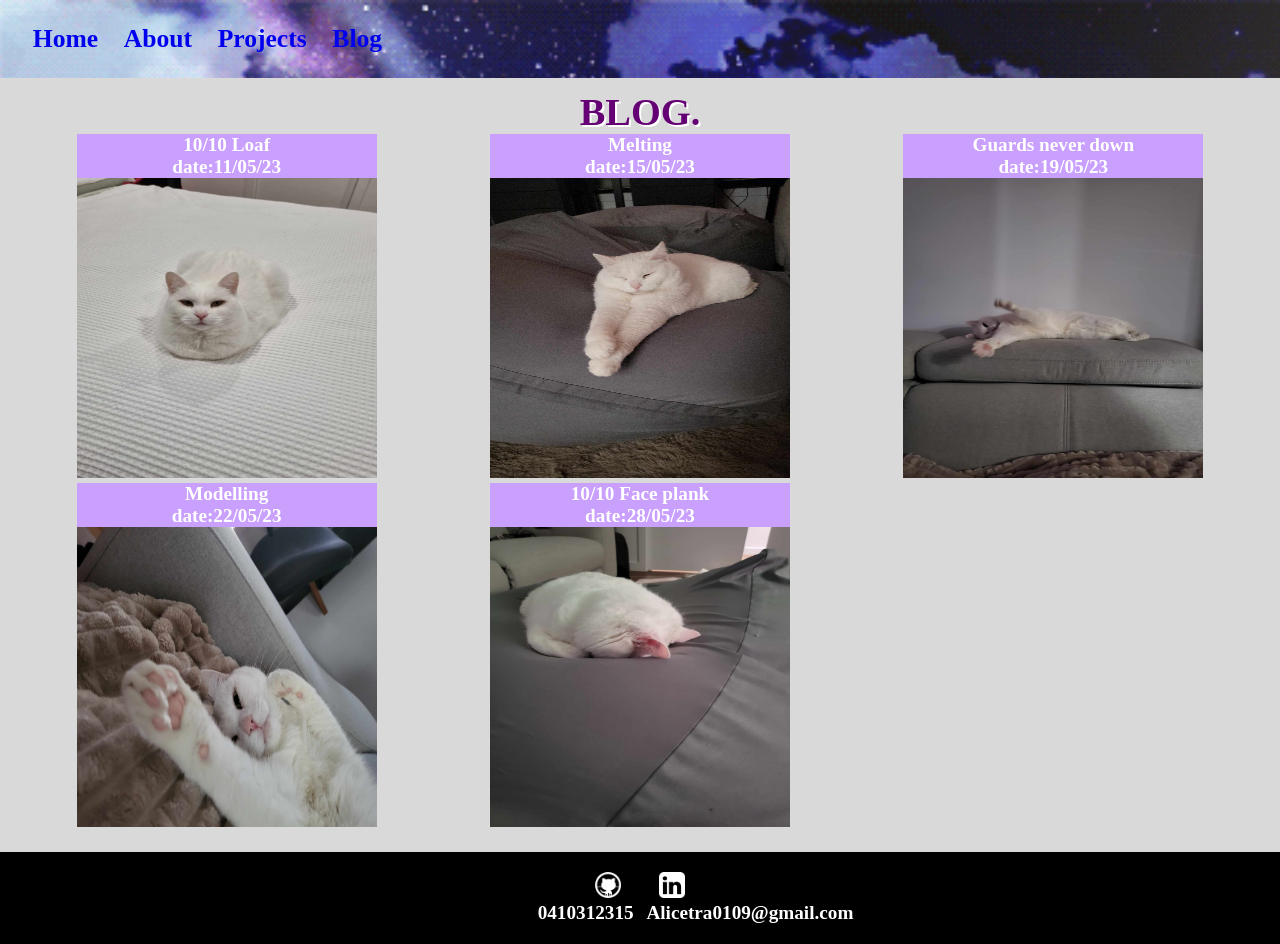
<file: blog.html>
<!DOCTYPE html>
<html lang="en">
<head>
    <meta charset="UTF-8">
    <meta name="viewport" content="width=device-width, initial-scale=1.0">
    <title>Document</title>
</head>
<body>
    <div class="wrapper">

      <nav class="nav">
        <input id="menu-toggle" type="checkbox" />
        <label class='menu-button-container' for="menu-toggle">
        <div class='menu-button'></div>
      </label>
        <ul class="menu">
          <li><a href="index.html">Home</a></li>
          <li><a href="about.html">About</a></li>
          <li><a href="projects.html">Projects</a></li>
          <li><a href="blog.html">Blog</a></li>
        </ul>
    </nav>
          <main class="mainpageblog">
            <div class="headingboxblog">
                    <h1 id="headingblog">BLOG.</h1>
                  </div>
                  <div class="contentboxblog">
                      <div class="blogbox1">
                      <div class="blogandheading">
                    <a href="link address">
                        <p>10/10 Loaf</p>
                        <p>date:11/05/23</p>
                        <img src="blog 2.jpg" alt="cat picture">
                      </a>
                    </div>
                      <div class="blogandheading">
                      <a href="link address">
                        <p>Modelling</p>
                        <p>date:22/05/23</p>
                        <img src="blog 3.jpg" alt="cat picture">
                      </a>
                    </div>
                  </div>
                    <div class="blogbox2">
                    <div class="blogandheading">
                      <a href="link address">
                        <p>Melting</p>
                        <p>date:15/05/23</p>
                        <img src="blog 1.jpg" alt="cat picture">
                      </a>
                    </div>
                      <div class="blogandheading">
                    <a href="link address">
                        <p>10/10 Face plank</p>
                        <p>date:28/05/23</p>
                        <img src="blog 5.jpg" alt="cat picture">
                      </a>
                    </div>
                  </div>

                    <div class="blogbox3">
                    <div class="blogandheading">
                      <a href="link address">
                        <p>Guards never down</p>
                        <p>date:19/05/23</p>
                        <img src="blog 4.jpg" alt="cat picture">
                      </a>
                    </div>
                  </div>
                    </div>
          </main>
          <footer class="footer">
            <div class="footersociallogo">
              <div id="footerlogo1">
              <a href="https://github.com/alicetra/">
                <img src="github-11-xxl.png" alt="github logo" class="githubfooter">
              </a>
            </div>
            <div id="footerlogo2">
              <a href="https://www.linkedin.com/in/alice-t-aa2990143/">
                <img src="linkedin-icon-18-256.png" alt="linkedin logo" class="linkedinfooter">
              </a>
            </div>
            </div>
            <div class="footerphoneandemailcontainer">
            <p id="p1footer">0410312315</p>
            <p id="p2footer">Alicetra0109@gmail.com</p>
          </div>
</body>
</html>
<link rel="stylesheet" href="styles.css">
</file>
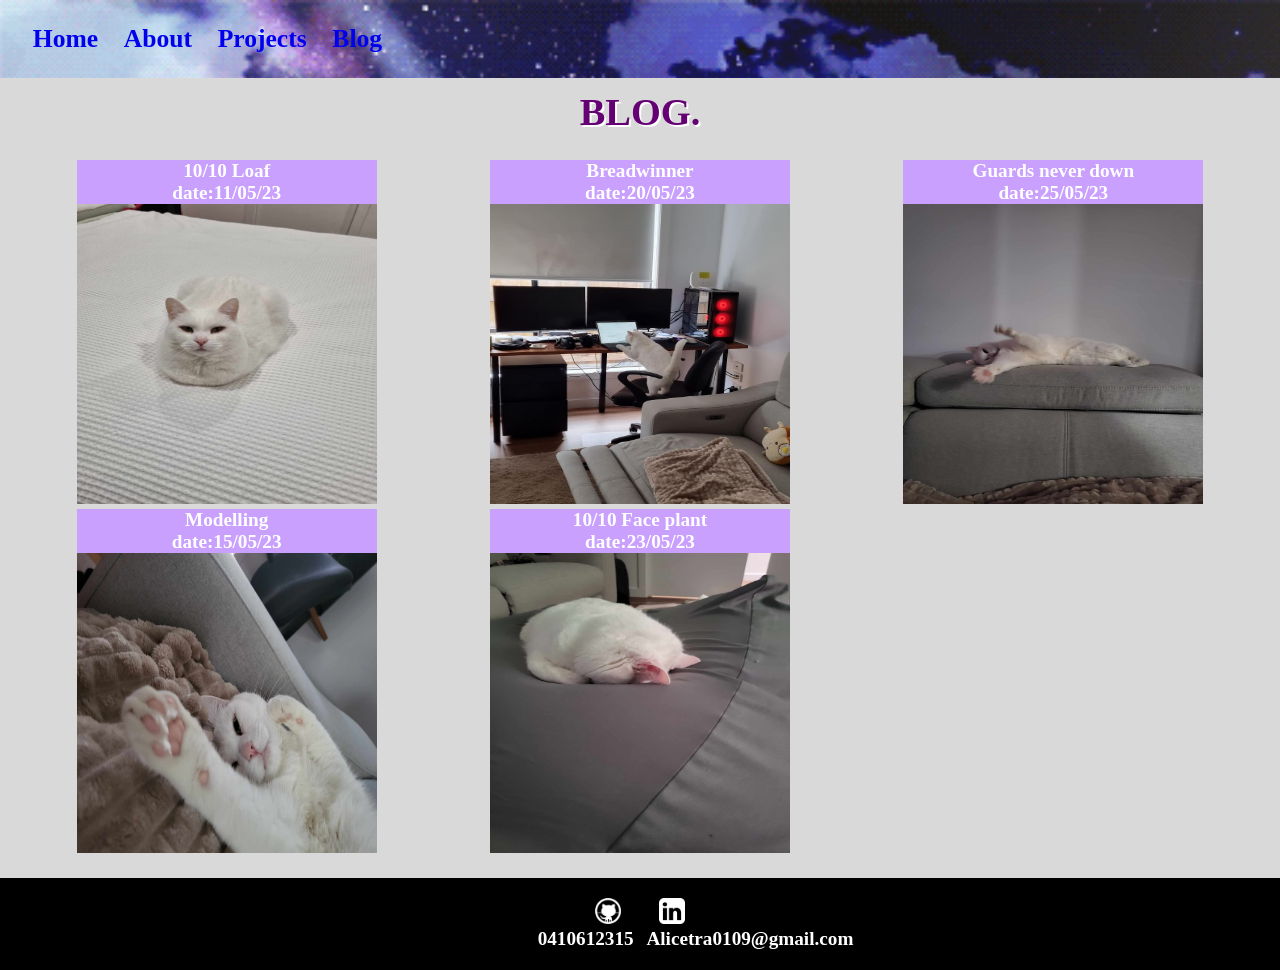
<file: src/blog.html>
<!DOCTYPE html>
<html lang="en">
<head>
    <meta charset="UTF-8">
    <meta name="viewport" content="width=device-width, initial-scale=1.0">
    <meta name="author" content="Alice Tram">
    <title>blog</title>
</head>
<body>
    <div class="wrapper">
      <nav class="nav">
        <input id="menu-toggle" type="checkbox" />
        <label class='menu-button-container' for="menu-toggle">
        <div class='menu-button'></div>
      </label>
        <ul class="menu">
          <li><a href="index.html">Home</a></li>
          <li><a href="about.html">About</a></li>
          <li><a href="projects.html">Projects</a></li>
          <li><a href="blog.html">Blog</a></li>
        </ul>
    </nav>
          <main class="mainpageblog">
            <heading class="headingboxblog">
                    <h1 id="headingblog">BLOG.</h1>
                </heading>
                  <div class="contentboxblog">
                      <div class="blogbox1">
                        <article>
                      <div class="blogandheading">
                    <a href="blogpostloaf.html">
                        <p>10/10 Loaf</p>
                        <p>date:11/05/23</p>
                        <img src="images/blog 2.jpg" alt="cat picture">
                      </a>
                    </div>
                  </article>
                  <article>
                      <div class="blogandheading">
                      <a href="blogpostmodelling.html">
                        <p>Modelling</p>
                        <p>date:15/05/23</p>
                        <img src="images/blog 3.jpg" alt="cat picture">
                      </a>
                    </div>
                  </article>
                  </div>
                    <div class="blogbox2">
                      <article>
                    <div class="blogandheading">
                      <a href="blogpostbreadwinner.html">
                        <p>Breadwinner</p>
                        <p>date:20/05/23</p>
                        <img src="images/blog 1.jpg" alt="cat picture">
                      </a>
                    </div>
                  </article>
                  <article>
                      <div class="blogandheading">
                    <a href="blogpostfaceplant.html">
                        <p>10/10 Face plant</p>
                        <p>date:23/05/23</p>
                        <img src="images/blog 5.jpg" alt="cat picture">
                      </a>
                    </div>
                  </article>
                  </div>
                    <div class="blogbox3">
                      <article>
                    <div class="blogandheading">
                      <a href="blogpostguardsneverdown.html">
                        <p>Guards never down</p>
                        <p>date:25/05/23</p>
                        <img src="images/blog 4.jpg" alt="cat picture">
                      </a>
                    </div>
                  </article>
                  </div>
                    </div>
          </main>
          <footer class="footer">
            <div class="footersociallogo">
              <div id="footerlogo1">
              <a href="https://github.com/alicetra/">
                <img src="images/github-11-xxl.png" alt="github logo" class="githubfooter">
              </a>
            </div>
            <div id="footerlogo2">
              <a href="https://www.linkedin.com/in/alice-t-aa2990143/">
                <img src="images/linkedin-icon-18-256.png" alt="linkedin logo" class="linkedinfooter">
              </a>
            </div>
            </div>
            <div class="footerphoneandemailcontainer">
            <p id="p1footer">0410612315</p>
            <p id="p2footer">Alicetra0109@gmail.com</p>
          </div>
</body>
</html>
<link rel="stylesheet" href="styles.css">
</file>
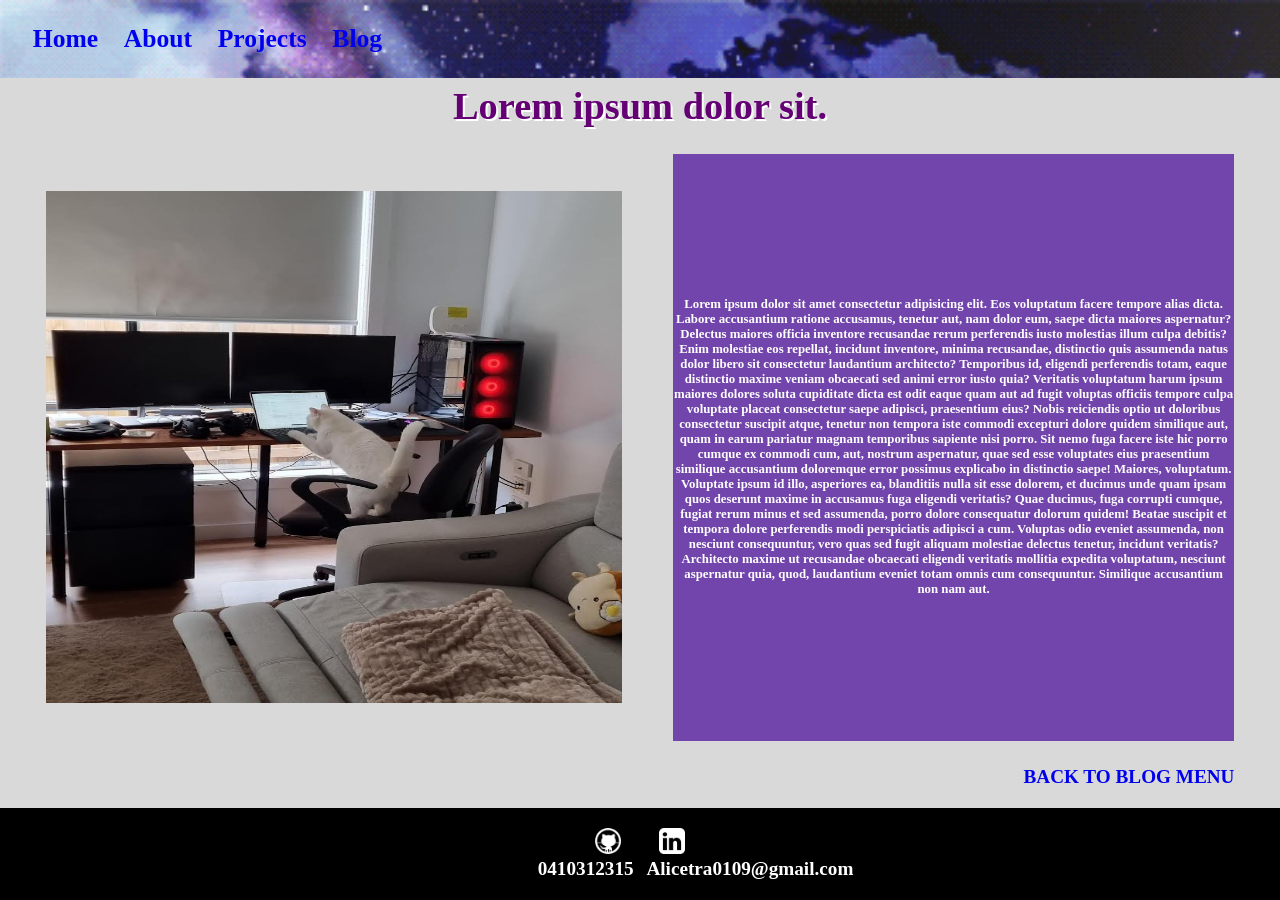
<file: src/blogpost.html>
<!DOCTYPE html>
<html lang="en">
<head>
    <meta charset="UTF-8">
    <meta name="viewport" content="width=device-width, initial-scale=1.0">
    <meta name="author" content="Alice Tram">
    <title>projectspage</title>
</head>
<body>
    <div class="wrapper">
      <nav class="nav">
        <input id="menu-toggle" type="checkbox" />
        <label class='menu-button-container' for="menu-toggle">
        <div class='menu-button'></div>
      </label>
        <ul class="menu">
          <li><a href="index.html">Home</a></li>
          <li><a href="about.html">About</a></li>
          <li><a href="projects.html">Projects</a></li>
          <li><a href="blog.html">Blog</a></li>
        </ul>
    </nav>
          <main class="mainpageblogpost">

            <div class="headingblogpost">
            <h1 id="headingprojects">Lorem ipsum dolor sit.</h1>
          </div>

          <div class="blogpostarticle">

            <div class="articlepicture">
                <img src="images/blog 1.jpg" alt="cat picture">
            </div>

            <div class="blogpostarticleparagraph">
            <p>Lorem ipsum dolor sit amet consectetur adipisicing elit. Eos voluptatum facere tempore alias dicta. Labore accusantium ratione accusamus, tenetur aut, nam dolor eum, saepe dicta maiores aspernatur? Delectus maiores officia inventore recusandae rerum perferendis iusto molestias illum culpa debitis? Enim molestiae eos repellat, incidunt inventore, minima recusandae, distinctio quis assumenda natus dolor libero sit consectetur laudantium architecto? Temporibus id, eligendi perferendis totam, eaque distinctio maxime veniam obcaecati sed animi error iusto quia? Veritatis voluptatum harum ipsum maiores dolores soluta cupiditate dicta est odit eaque quam aut ad fugit voluptas officiis tempore culpa voluptate placeat consectetur saepe adipisci, praesentium eius? Nobis reiciendis optio ut doloribus consectetur suscipit atque, tenetur non tempora iste commodi excepturi dolore quidem similique aut, quam in earum pariatur magnam temporibus sapiente nisi porro. Sit nemo fuga facere iste hic porro cumque ex commodi cum, aut, nostrum aspernatur, quae sed esse voluptates eius praesentium similique accusantium doloremque error possimus explicabo in distinctio saepe! Maiores, voluptatum. Voluptate ipsum id illo, asperiores ea, blanditiis nulla sit esse dolorem, et ducimus unde quam ipsam quos deserunt maxime in accusamus fuga eligendi veritatis? Quae ducimus, fuga corrupti cumque, fugiat rerum minus et sed assumenda, porro dolore consequatur dolorum quidem! Beatae suscipit et tempora dolore perferendis modi perspiciatis adipisci a cum. Voluptas odio eveniet assumenda, non nesciunt consequuntur, vero quas sed fugit aliquam molestiae delectus tenetur, incidunt veritatis? Architecto maxime ut recusandae obcaecati eligendi veritatis mollitia expedita voluptatum, nesciunt aspernatur quia, quod, laudantium eveniet totam omnis cum consequuntur. Similique accusantium non nam aut.</p>
        </div>

          </div>
      
          <div class="backtoblog">
          <li ><a href="blog.html">BACK TO BLOG MENU</a></li>
        </div>
        </main>


          <footer class="footer">
            <div class="footersociallogo">
              <div id="footerlogo1">
              <a href="https://github.com/alicetra/">
                <img src="images/github-11-xxl.png" alt="github logo" class="githubfooter">
              </a>
            </div>
            <div id="footerlogo2">
              <a href="https://www.linkedin.com/in/alice-t-aa2990143/">
                <img src="images/linkedin-icon-18-256.png" alt="linkedin logo" class="linkedinfooter">
              </a>
            </div>
            </div>
            <div class="footerphoneandemailcontainer">
            <p id="p1footer">0410312315</p>
            <p id="p2footer">Alicetra0109@gmail.com</p>
          </div>
</body>
</html>
<link rel="stylesheet" href="styles.css">
</file>
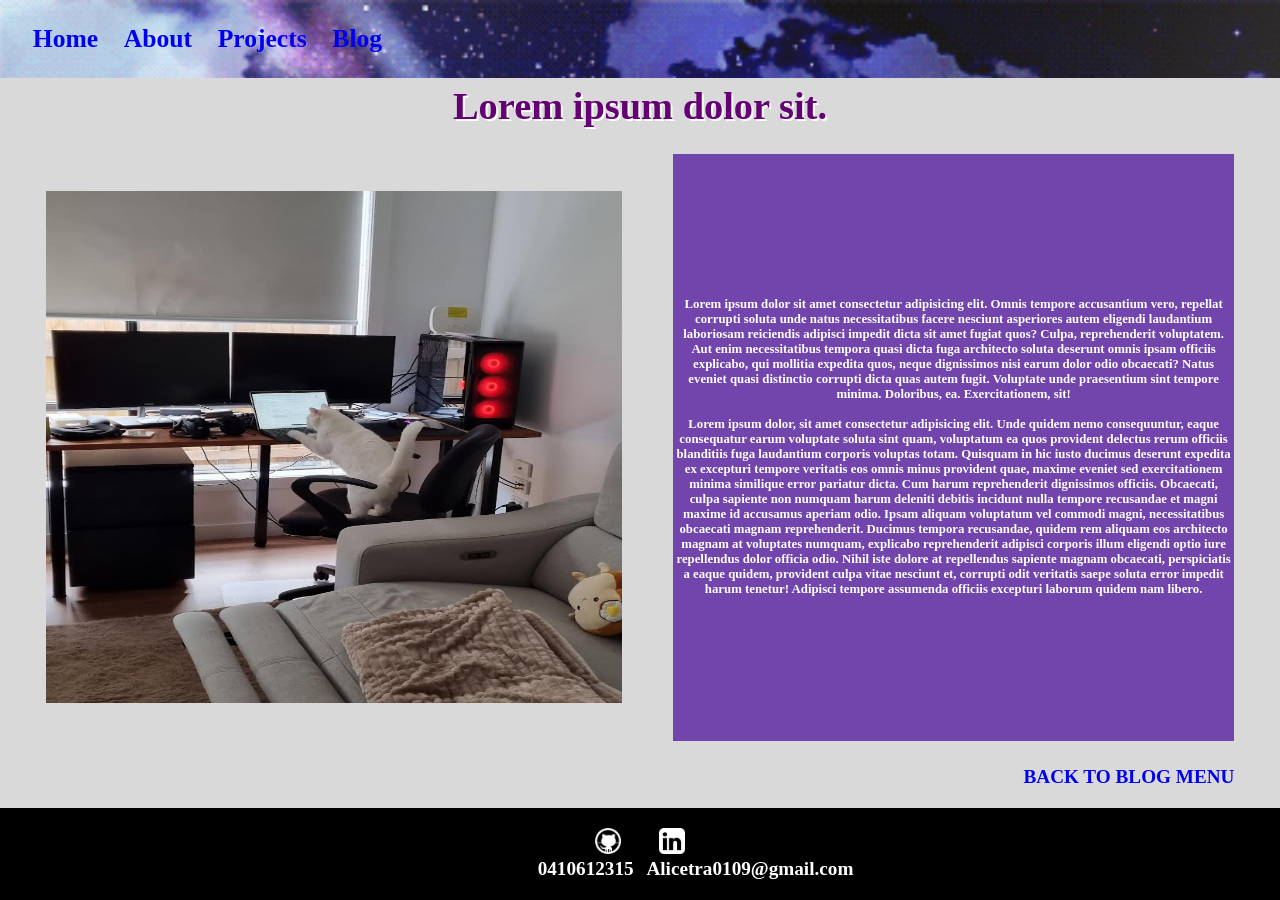
<file: src/blogpostbreadwinner.html>
<!DOCTYPE html>
<html lang="en">
<head>
    <meta charset="UTF-8">
    <meta name="viewport" content="width=device-width, initial-scale=1.0">
    <meta name="author" content="Alice Tram">
    <title>projectspage</title>
</head>
<body>
    <div class="wrapper">
      <nav class="nav">
        <input id="menu-toggle" type="checkbox" />
        <label class='menu-button-container' for="menu-toggle">
        <div class='menu-button'></div>
      </label>
        <ul class="menu">
          <li><a href="index.html">Home</a></li>
          <li><a href="about.html">About</a></li>
          <li><a href="projects.html">Projects</a></li>
          <li><a href="blog.html">Blog</a></li>
        </ul>
    </nav>
          <main class="mainpageblogpost">
            <heading class="headingblogpost">
            <h1 id="headingprojects">Lorem ipsum dolor sit.</h1>
        </heading>
          <div class="blogpostarticle">
            <div class="articlepicture">
                <img src="images/blog 1.jpg" alt="cat picture">
            </div>
            <div class="blogpostarticleparagraph">
              <article>
            <p>Lorem ipsum dolor sit amet consectetur adipisicing elit. Omnis tempore accusantium vero, repellat corrupti soluta unde natus necessitatibus facere nesciunt asperiores autem eligendi laudantium laboriosam reiciendis adipisci impedit dicta sit amet fugiat quos? Culpa, reprehenderit voluptatem. Aut enim necessitatibus tempora quasi dicta fuga architecto soluta deserunt omnis ipsam officiis explicabo, qui mollitia expedita quos, neque dignissimos nisi earum dolor odio obcaecati? Natus eveniet quasi distinctio corrupti dicta quas autem fugit. Voluptate unde praesentium sint tempore minima. Doloribus, ea. Exercitationem, sit!
              <br><br>
              Lorem ipsum dolor, sit amet consectetur adipisicing elit. Unde quidem nemo consequuntur, eaque consequatur earum voluptate soluta sint quam, voluptatum ea quos provident delectus rerum officiis blanditiis fuga laudantium corporis voluptas totam. Quisquam in hic iusto ducimus deserunt expedita ex excepturi tempore veritatis eos omnis minus provident quae, maxime eveniet sed exercitationem minima similique error pariatur dicta. Cum harum reprehenderit dignissimos officiis. Obcaecati, culpa sapiente non numquam harum deleniti debitis incidunt nulla tempore recusandae et magni maxime id accusamus aperiam odio. Ipsam aliquam voluptatum vel commodi magni, necessitatibus obcaecati magnam reprehenderit. Ducimus tempora recusandae, quidem rem aliquam eos architecto magnam at voluptates numquam, explicabo reprehenderit adipisci corporis illum eligendi optio iure repellendus dolor officia odio. Nihil iste dolore at repellendus sapiente magnam obcaecati, perspiciatis a eaque quidem, provident culpa vitae nesciunt et, corrupti odit veritatis saepe soluta error impedit harum tenetur! Adipisci tempore assumenda officiis excepturi laborum quidem nam libero.
            </p>
        </div>
      </article>
          </div>
          <div class="backtoblog">
          <li ><a href="blog.html">BACK TO BLOG MENU</a></li>
        </div>
        </main>
          <footer class="footer">
            <div class="footersociallogo">
              <div id="footerlogo1">
              <a href="https://github.com/alicetra/">
                <img src="images/github-11-xxl.png" alt="github logo" class="githubfooter">
              </a>
            </div>
            <div id="footerlogo2">
              <a href="https://www.linkedin.com/in/alice-t-aa2990143/">
                <img src="images/linkedin-icon-18-256.png" alt="linkedin logo" class="linkedinfooter">
              </a>
            </div>
            </div>
            <div class="footerphoneandemailcontainer">
            <p id="p1footer">0410612315</p>
            <p id="p2footer">Alicetra0109@gmail.com</p>
          </div>
</body>
</html>
<link rel="stylesheet" href="styles.css">
</file>
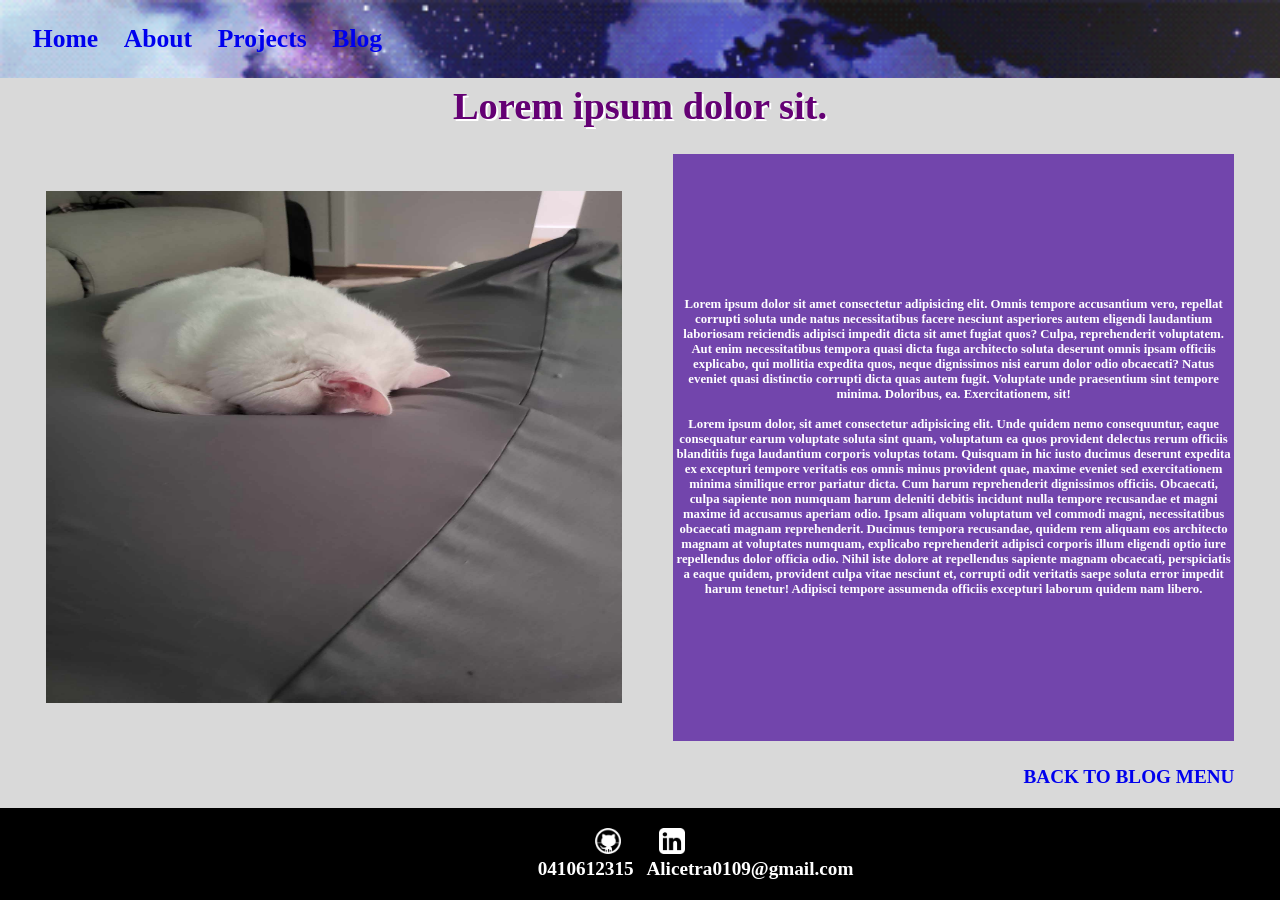
<file: src/blogpostfaceplant.html>
<!DOCTYPE html>
<html lang="en">
<head>
    <meta charset="UTF-8">
    <meta name="viewport" content="width=device-width, initial-scale=1.0">
    <meta name="author" content="Alice Tram">
    <title>projectspage</title>
</head>
<body>
    <div class="wrapper">
      <nav class="nav">
        <input id="menu-toggle" type="checkbox" />
        <label class='menu-button-container' for="menu-toggle">
        <div class='menu-button'></div>
      </label>
        <ul class="menu">
          <li><a href="index.html">Home</a></li>
          <li><a href="about.html">About</a></li>
          <li><a href="projects.html">Projects</a></li>
          <li><a href="blog.html">Blog</a></li>
        </ul>
    </nav>
          <main class="mainpageblogpost">
            <heading class="headingblogpost">
            <h1 id="headingprojects">Lorem ipsum dolor sit.</h1>
        </heading>
          <div class="blogpostarticle">
            <div class="articlepicture">
                <img src="images/blog 5.jpg" alt="cat picture">
            </div>
            <div class="blogpostarticleparagraph">
              <article>
            <p>Lorem ipsum dolor sit amet consectetur adipisicing elit. Omnis tempore accusantium vero, repellat corrupti soluta unde natus necessitatibus facere nesciunt asperiores autem eligendi laudantium laboriosam reiciendis adipisci impedit dicta sit amet fugiat quos? Culpa, reprehenderit voluptatem. Aut enim necessitatibus tempora quasi dicta fuga architecto soluta deserunt omnis ipsam officiis explicabo, qui mollitia expedita quos, neque dignissimos nisi earum dolor odio obcaecati? Natus eveniet quasi distinctio corrupti dicta quas autem fugit. Voluptate unde praesentium sint tempore minima. Doloribus, ea. Exercitationem, sit!
              <br><br>
              Lorem ipsum dolor, sit amet consectetur adipisicing elit. Unde quidem nemo consequuntur, eaque consequatur earum voluptate soluta sint quam, voluptatum ea quos provident delectus rerum officiis blanditiis fuga laudantium corporis voluptas totam. Quisquam in hic iusto ducimus deserunt expedita ex excepturi tempore veritatis eos omnis minus provident quae, maxime eveniet sed exercitationem minima similique error pariatur dicta. Cum harum reprehenderit dignissimos officiis. Obcaecati, culpa sapiente non numquam harum deleniti debitis incidunt nulla tempore recusandae et magni maxime id accusamus aperiam odio. Ipsam aliquam voluptatum vel commodi magni, necessitatibus obcaecati magnam reprehenderit. Ducimus tempora recusandae, quidem rem aliquam eos architecto magnam at voluptates numquam, explicabo reprehenderit adipisci corporis illum eligendi optio iure repellendus dolor officia odio. Nihil iste dolore at repellendus sapiente magnam obcaecati, perspiciatis a eaque quidem, provident culpa vitae nesciunt et, corrupti odit veritatis saepe soluta error impedit harum tenetur! Adipisci tempore assumenda officiis excepturi laborum quidem nam libero.
            </p>
        </div>
      </article>
          </div>
          <div class="backtoblog">
          <li ><a href="blog.html">BACK TO BLOG MENU</a></li>
        </div>
        </main>
          <footer class="footer">
            <div class="footersociallogo">
              <div id="footerlogo1">
              <a href="https://github.com/alicetra/">
                <img src="images/github-11-xxl.png" alt="github logo" class="githubfooter">
              </a>
            </div>
            <div id="footerlogo2">
              <a href="https://www.linkedin.com/in/alice-t-aa2990143/">
                <img src="images/linkedin-icon-18-256.png" alt="linkedin logo" class="linkedinfooter">
              </a>
            </div>
            </div>
            <div class="footerphoneandemailcontainer">
            <p id="p1footer">0410612315</p>
            <p id="p2footer">Alicetra0109@gmail.com</p>
          </div>
</body>
</html>
<link rel="stylesheet" href="styles.css">
</file>
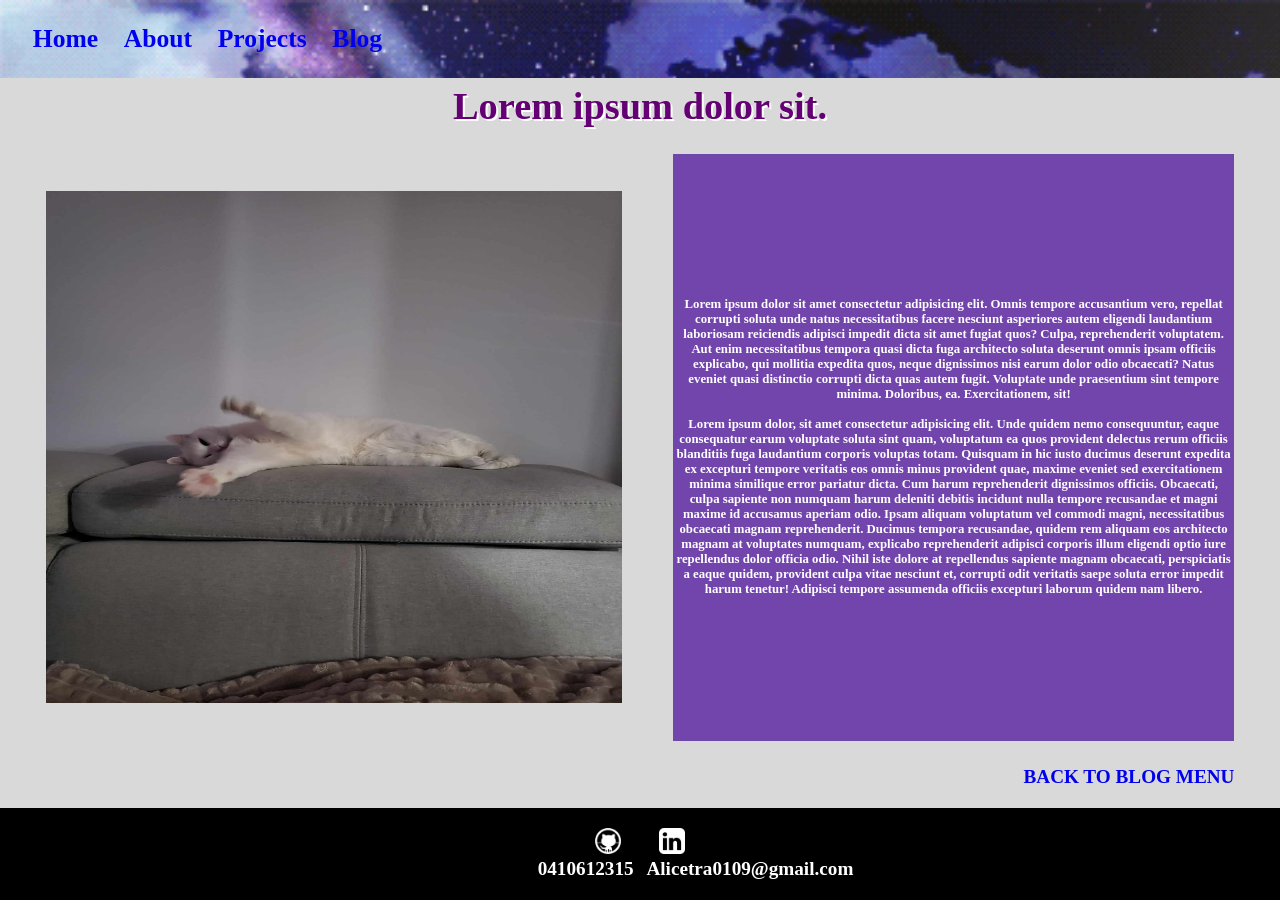
<file: src/blogpostguardsneverdown.html>
<!DOCTYPE html>
<html lang="en">
<head>
    <meta charset="UTF-8">
    <meta name="viewport" content="width=device-width, initial-scale=1.0">
    <meta name="author" content="Alice Tram">
    <title>projectspage</title>
</head>
<body>
    <div class="wrapper">
      <nav class="nav">
        <input id="menu-toggle" type="checkbox" />
        <label class='menu-button-container' for="menu-toggle">
        <div class='menu-button'></div>
      </label>
        <ul class="menu">
          <li><a href="index.html">Home</a></li>
          <li><a href="about.html">About</a></li>
          <li><a href="projects.html">Projects</a></li>
          <li><a href="blog.html">Blog</a></li>
        </ul>
    </nav>
          <main class="mainpageblogpost">
            <heading class="headingblogpost">
            <h1 id="headingprojects">Lorem ipsum dolor sit.</h1>
        </heading>
          <div class="blogpostarticle">
            <div class="articlepicture">
                <img src="images/blog 4.jpg" alt="cat picture">
            </div>
            <div class="blogpostarticleparagraph">
              <article>
            <p>Lorem ipsum dolor sit amet consectetur adipisicing elit. Omnis tempore accusantium vero, repellat corrupti soluta unde natus necessitatibus facere nesciunt asperiores autem eligendi laudantium laboriosam reiciendis adipisci impedit dicta sit amet fugiat quos? Culpa, reprehenderit voluptatem. Aut enim necessitatibus tempora quasi dicta fuga architecto soluta deserunt omnis ipsam officiis explicabo, qui mollitia expedita quos, neque dignissimos nisi earum dolor odio obcaecati? Natus eveniet quasi distinctio corrupti dicta quas autem fugit. Voluptate unde praesentium sint tempore minima. Doloribus, ea. Exercitationem, sit!
              <br><br>
              Lorem ipsum dolor, sit amet consectetur adipisicing elit. Unde quidem nemo consequuntur, eaque consequatur earum voluptate soluta sint quam, voluptatum ea quos provident delectus rerum officiis blanditiis fuga laudantium corporis voluptas totam. Quisquam in hic iusto ducimus deserunt expedita ex excepturi tempore veritatis eos omnis minus provident quae, maxime eveniet sed exercitationem minima similique error pariatur dicta. Cum harum reprehenderit dignissimos officiis. Obcaecati, culpa sapiente non numquam harum deleniti debitis incidunt nulla tempore recusandae et magni maxime id accusamus aperiam odio. Ipsam aliquam voluptatum vel commodi magni, necessitatibus obcaecati magnam reprehenderit. Ducimus tempora recusandae, quidem rem aliquam eos architecto magnam at voluptates numquam, explicabo reprehenderit adipisci corporis illum eligendi optio iure repellendus dolor officia odio. Nihil iste dolore at repellendus sapiente magnam obcaecati, perspiciatis a eaque quidem, provident culpa vitae nesciunt et, corrupti odit veritatis saepe soluta error impedit harum tenetur! Adipisci tempore assumenda officiis excepturi laborum quidem nam libero.
            </p>
        </div>
      </article>
          </div>
          <div class="backtoblog">
          <li ><a href="blog.html">BACK TO BLOG MENU</a></li>
        </div>
        </main>
          <footer class="footer">
            <div class="footersociallogo">
              <div id="footerlogo1">
              <a href="https://github.com/alicetra/">
                <img src="images/github-11-xxl.png" alt="github logo" class="githubfooter">
              </a>
            </div>
            <div id="footerlogo2">
              <a href="https://www.linkedin.com/in/alice-t-aa2990143/">
                <img src="images/linkedin-icon-18-256.png" alt="linkedin logo" class="linkedinfooter">
              </a>
            </div>
            </div>
            <div class="footerphoneandemailcontainer">
            <p id="p1footer">0410612315</p>
            <p id="p2footer">Alicetra0109@gmail.com</p>
          </div>
</body>
</html>
<link rel="stylesheet" href="styles.css">
</file>
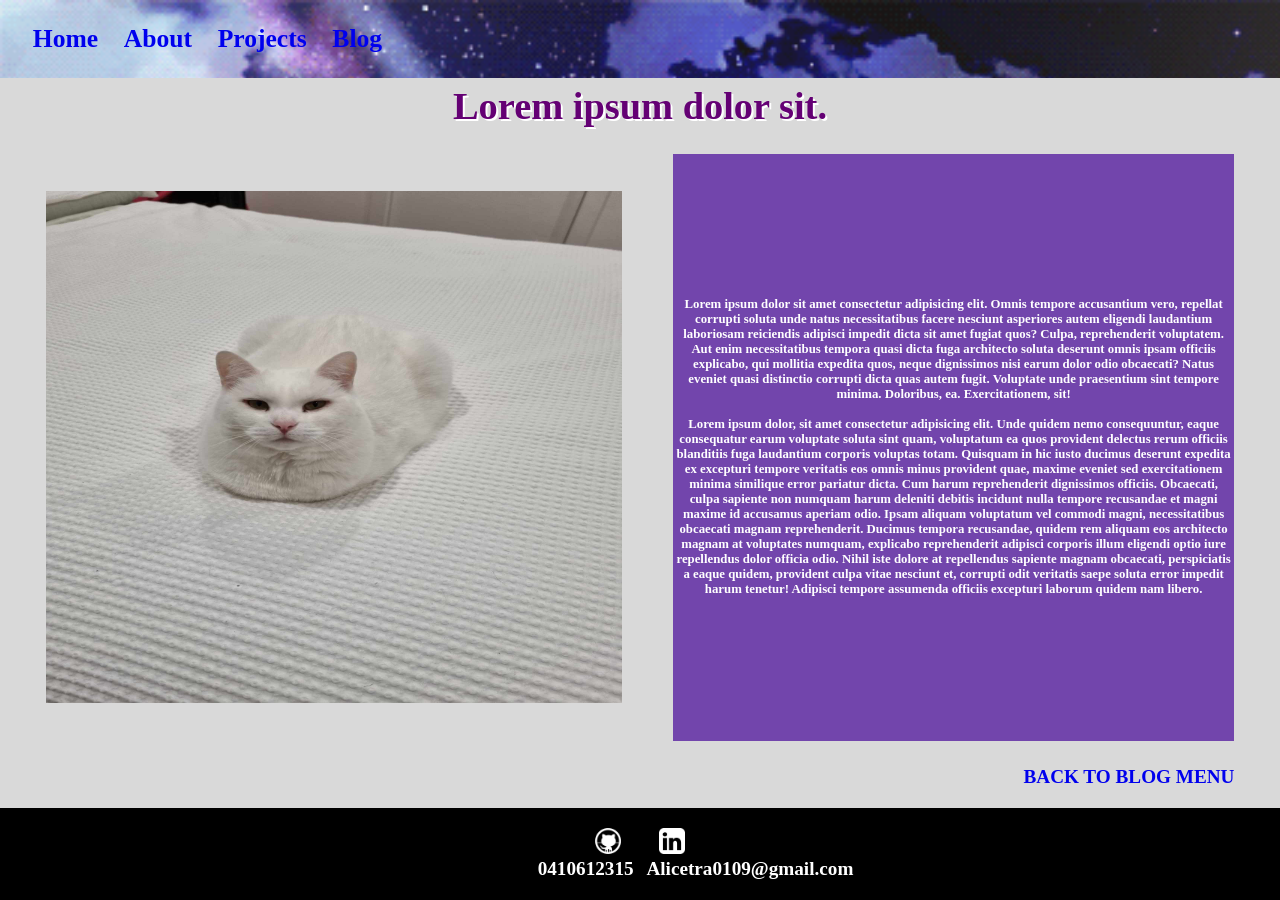
<file: src/blogpostloaf.html>
<!DOCTYPE html>
<html lang="en">
<head>
    <meta charset="UTF-8">
    <meta name="viewport" content="width=device-width, initial-scale=1.0">
    <meta name="author" content="Alice Tram">
    <title>projectspage</title>
</head>
<body>
    <div class="wrapper">
      <nav class="nav">
        <input id="menu-toggle" type="checkbox" />
        <label class='menu-button-container' for="menu-toggle">
        <div class='menu-button'></div>
      </label>
        <ul class="menu">
          <li><a href="index.html">Home</a></li>
          <li><a href="about.html">About</a></li>
          <li><a href="projects.html">Projects</a></li>
          <li><a href="blog.html">Blog</a></li>
        </ul>
    </nav>
          <main class="mainpageblogpost">
            <heading class="headingblogpost">
            <h1 id="headingprojects">Lorem ipsum dolor sit.</h1>
        </heading>
          <div class="blogpostarticle">
            <div class="articlepicture">
                <img src="images/blog 2.jpg" alt="cat picture">
            </div>
            <div class="blogpostarticleparagraph">
              <article>
            <p>Lorem ipsum dolor sit amet consectetur adipisicing elit. Omnis tempore accusantium vero, repellat corrupti soluta unde natus necessitatibus facere nesciunt asperiores autem eligendi laudantium laboriosam reiciendis adipisci impedit dicta sit amet fugiat quos? Culpa, reprehenderit voluptatem. Aut enim necessitatibus tempora quasi dicta fuga architecto soluta deserunt omnis ipsam officiis explicabo, qui mollitia expedita quos, neque dignissimos nisi earum dolor odio obcaecati? Natus eveniet quasi distinctio corrupti dicta quas autem fugit. Voluptate unde praesentium sint tempore minima. Doloribus, ea. Exercitationem, sit!
              <br><br>
              Lorem ipsum dolor, sit amet consectetur adipisicing elit. Unde quidem nemo consequuntur, eaque consequatur earum voluptate soluta sint quam, voluptatum ea quos provident delectus rerum officiis blanditiis fuga laudantium corporis voluptas totam. Quisquam in hic iusto ducimus deserunt expedita ex excepturi tempore veritatis eos omnis minus provident quae, maxime eveniet sed exercitationem minima similique error pariatur dicta. Cum harum reprehenderit dignissimos officiis. Obcaecati, culpa sapiente non numquam harum deleniti debitis incidunt nulla tempore recusandae et magni maxime id accusamus aperiam odio. Ipsam aliquam voluptatum vel commodi magni, necessitatibus obcaecati magnam reprehenderit. Ducimus tempora recusandae, quidem rem aliquam eos architecto magnam at voluptates numquam, explicabo reprehenderit adipisci corporis illum eligendi optio iure repellendus dolor officia odio. Nihil iste dolore at repellendus sapiente magnam obcaecati, perspiciatis a eaque quidem, provident culpa vitae nesciunt et, corrupti odit veritatis saepe soluta error impedit harum tenetur! Adipisci tempore assumenda officiis excepturi laborum quidem nam libero.
            </p>
        </div>
      </article>
          </div>
          <div class="backtoblog">
          <li ><a href="blog.html">BACK TO BLOG MENU</a></li>
        </div>
        </main>
          <footer class="footer">
            <div class="footersociallogo">
              <div id="footerlogo1">
              <a href="https://github.com/alicetra/">
                <img src="images/github-11-xxl.png" alt="github logo" class="githubfooter">
              </a>
            </div>
            <div id="footerlogo2">
              <a href="https://www.linkedin.com/in/alice-t-aa2990143/">
                <img src="images/linkedin-icon-18-256.png" alt="linkedin logo" class="linkedinfooter">
              </a>
            </div>
            </div>
            <div class="footerphoneandemailcontainer">
            <p id="p1footer">0410612315</p>
            <p id="p2footer">Alicetra0109@gmail.com</p>
          </div>
</body>
</html>
<link rel="stylesheet" href="styles.css">
</file>
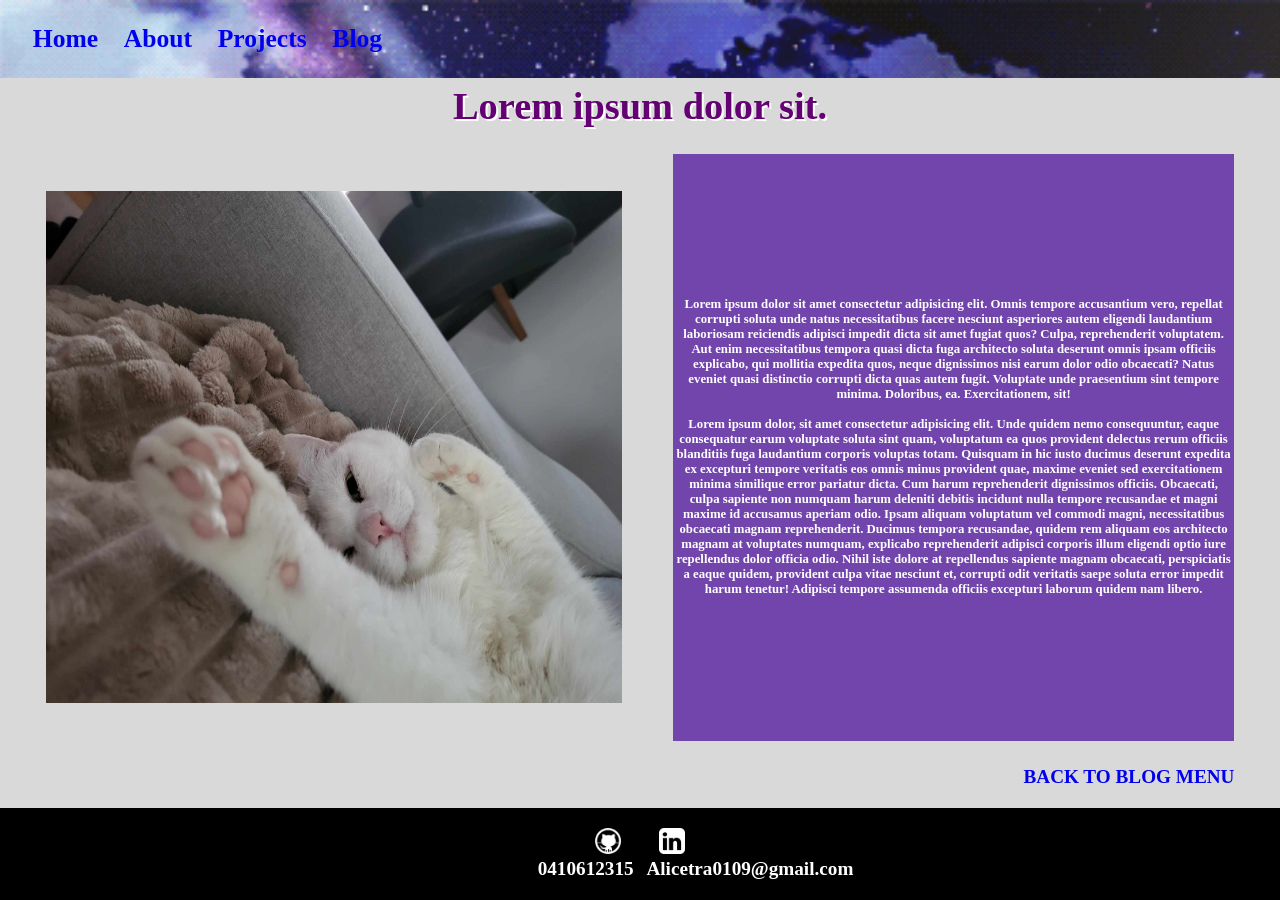
<file: src/blogpostmodelling.html>
<!DOCTYPE html>
<html lang="en">
<head>
    <meta charset="UTF-8">
    <meta name="viewport" content="width=device-width, initial-scale=1.0">
    <meta name="author" content="Alice Tram">
    <title>projectspage</title>
</head>
<body>
    <div class="wrapper">
      <nav class="nav">
        <input id="menu-toggle" type="checkbox" />
        <label class='menu-button-container' for="menu-toggle">
        <div class='menu-button'></div>
      </label>
        <ul class="menu">
          <li><a href="index.html">Home</a></li>
          <li><a href="about.html">About</a></li>
          <li><a href="projects.html">Projects</a></li>
          <li><a href="blog.html">Blog</a></li>
        </ul>
    </nav>
          <main class="mainpageblogpost">
            <heading class="headingblogpost">
            <h1 id="headingprojects">Lorem ipsum dolor sit.</h1>
        </heading>
          <div class="blogpostarticle">
            <div class="articlepicture">
                <img src="images/blog 3.jpg" alt="cat picture">
            </div>
            <div class="blogpostarticleparagraph">
              <article>
            <p>Lorem ipsum dolor sit amet consectetur adipisicing elit. Omnis tempore accusantium vero, repellat corrupti soluta unde natus necessitatibus facere nesciunt asperiores autem eligendi laudantium laboriosam reiciendis adipisci impedit dicta sit amet fugiat quos? Culpa, reprehenderit voluptatem. Aut enim necessitatibus tempora quasi dicta fuga architecto soluta deserunt omnis ipsam officiis explicabo, qui mollitia expedita quos, neque dignissimos nisi earum dolor odio obcaecati? Natus eveniet quasi distinctio corrupti dicta quas autem fugit. Voluptate unde praesentium sint tempore minima. Doloribus, ea. Exercitationem, sit!
              <br><br>
              Lorem ipsum dolor, sit amet consectetur adipisicing elit. Unde quidem nemo consequuntur, eaque consequatur earum voluptate soluta sint quam, voluptatum ea quos provident delectus rerum officiis blanditiis fuga laudantium corporis voluptas totam. Quisquam in hic iusto ducimus deserunt expedita ex excepturi tempore veritatis eos omnis minus provident quae, maxime eveniet sed exercitationem minima similique error pariatur dicta. Cum harum reprehenderit dignissimos officiis. Obcaecati, culpa sapiente non numquam harum deleniti debitis incidunt nulla tempore recusandae et magni maxime id accusamus aperiam odio. Ipsam aliquam voluptatum vel commodi magni, necessitatibus obcaecati magnam reprehenderit. Ducimus tempora recusandae, quidem rem aliquam eos architecto magnam at voluptates numquam, explicabo reprehenderit adipisci corporis illum eligendi optio iure repellendus dolor officia odio. Nihil iste dolore at repellendus sapiente magnam obcaecati, perspiciatis a eaque quidem, provident culpa vitae nesciunt et, corrupti odit veritatis saepe soluta error impedit harum tenetur! Adipisci tempore assumenda officiis excepturi laborum quidem nam libero.
            </p>
        </div>
      </article>
          </div>
          <div class="backtoblog">
          <li ><a href="blog.html">BACK TO BLOG MENU</a></li>
        </div>
        </main>
          <footer class="footer">
            <div class="footersociallogo">
              <div id="footerlogo1">
              <a href="https://github.com/alicetra/">
                <img src="images/github-11-xxl.png" alt="github logo" class="githubfooter">
              </a>
            </div>
            <div id="footerlogo2">
              <a href="https://www.linkedin.com/in/alice-t-aa2990143/">
                <img src="images/linkedin-icon-18-256.png" alt="linkedin logo" class="linkedinfooter">
              </a>
            </div>
            </div>
            <div class="footerphoneandemailcontainer">
            <p id="p1footer">0410612315</p>
            <p id="p2footer">Alicetra0109@gmail.com</p>
          </div>
</body>
</html>
<link rel="stylesheet" href="styles.css">
</file>
<file: styles.css>
/* global css*/

* {
   margin: 0;
 }

.wrapper {
   display: flex;
   flex-direction: column;
   min-height: 100vh;
 }
 .wrapper > * {
   padding: 20px;
 }

 body {
   background:#D9D9D9;

 }

 .mainpage {
  display: flex;
  flex-grow: 1;
}


body a {
  text-decoration: none;
}


footer {
  display:flex;
  flex-direction: column;
  background:black;
}

.footer img {
  width:2vw;
  height:2vw;
}

.footerphoneandemailcontainer {
  display:flex;
  gap:1vw;
  font-size:1.5vw;
  color:white;
  font-weight:bold;
}

#p1footer {
  flex:1;
  text-align: end;
}

#p2footer {
  flex:1;
  text-align:start;
}

.footersociallogo {
  display:flex;
  gap:3vw;
}

#footerlogo1 {
  flex:1;
  text-align: end;
}

#footerlogo2 {
  flex:1;
  text-align:start;
}

@media (max-width: 1139px) {
  .footerphoneandemailcontainer {
    flex-direction: column;
    font-size:2vw
}

#p1footer {
 text-align: center;
}

#p2footer {
  text-align: center;

}

.footer img {
  width:3vw;
  height:3vw;
}

}

@media (max-width: 583px) {
  .footerphoneandemailcontainer {
    font-size:3vw
}

.footer img {
  width:4vw;
  height:4vw;
}

}

/* end of global css code  */


/*  index page css */


.navindex ul li a {
  color: white;
}

.navindex {
  display: flex;
  flex-direction: row;
  align-items: center;
  justify-content: space-between;
  background:black;
  font-weight:bolder;
  font-size:2vw;
  height: 3vw;
}


.menuindex {
  display: flex;
  flex-direction: row;
  margin: 0;
  padding: 0;
}

.menuindex > li {
  margin: 0 1vw;;
  overflow: hidden;
}

.menu-button-container-index {
  display: none;
  flex-direction: column;
}

#menu-toggle-index {
  display: none;
}

.menu-button-index,
.menu-button-index::before,
.menu-button-index::after {
  display: block;
  background-color: white;
  position: absolute;
  height: .5vw;
  width: 5vw;
  border-radius: 1vw;
}

.menu-button-index::before {
  content: '';
  margin-top: -.8vw;
}

.menu-button-index::after {
  content: '';
  margin-top: .8vw;
}


@media (max-width: 791px) {

  .navindex ul li a {
    color:#640074;
  }

  .menu-button-container-index {
    display: flex;
  }
  .menuindex {
    position: absolute;
    top: 0;
    margin-top: 8vw;
    left: 0;
    flex-direction: column;
    width: 50%;
    justify-content: center;
    align-items: center;
  }
  #menu-toggle-index ~ .menuindex li {
    height: 0;
    margin: 0;
    padding: 0;
    border: 0;
  }

  #menu-toggle-index:checked ~ .menuindex li {
    border: .2vw solid rgb(148, 111, 216);
    height: 5vw;
    padding: 1.5vw;
  }

  .menuindex > li {
    display: flex;
    justify-content: center;
    align-items: center;
    width: 100%;
    background-color: rgb(231, 228, 228);
    font-weight:bold;
    font-size:3vw
  }
  
}


@media (max-width: 643px) { 
  .menuindex {
    margin-top: 10vw;
  }

}

@media (max-width: 419px) { 
  .menuindex {
    margin-top: 12.5vw;
  }

}

.mainpageindex p {
  color: white;
  font-weight: bold;
  font-size:4vw;
  display:flex;
  align-items: center;
  justify-content: end;
  text-align: center;
  flex:1;
  margin: 5vw;
}


.mainpageindex {
  display:flex;
  flex:1;
  background:#28042e;
  background-image: linear-gradient(to bottom, rgba(4, 1, 5, 0.589) 15%,rgba(255,153,153,0) 75%,rgba(11, 10, 27, 0.788) 85%),url(MOSHED-2023-9-14-11-32-20.gif);
   background-repeat: no-repeat;
   background-position:center;
   background-size:cover;
   text-shadow: 2px 2px #640074;
   color : #FFFFFF;
   
}


@media screen and (max-width: 1126px) {
  .mainpageindex p {
    font-size:4.5vw;
  }
}

@media screen and (max-width: 695px) {
  .mainpageindex p {
    font-size:5vw;
  }
}

@media screen and (max-width: 791px) {
.mainpageindex p {
  font-size:9vw;
}

.mainpageindex p {
  display:flex;
  margin:0vw;
  justify-content: center;
  align-items: baseline;
}

}


/* end of index page code  */


/* header code that runs across all pages of the website except the index page  */


.nav {
  position:fixed;
  top:0;
  width:100%;
  display: flex;
  flex-direction: row;
  align-items: center;
  justify-content: space-between;
  background-image: url(tumblr_o0qppfgN9i1txt22yo1_500.webp);
  background-size:cover;
  font-weight:bolder;
  font-size:2vw;
  height: 3vw;
}

.menu li:hover{
  color:#000000;
}

.menu {
  display: flex;
  flex-direction: row;
  margin: 0;
  padding: 0;
}

.menu > li {
  margin: 0 1vw;;
  overflow: hidden;
}

.menu-button-container {
  display: none;
  flex-direction: column;
}

#menu-toggle {
  display: none;
}

.menu-button,
.menu-button::before,
.menu-button::after {
  display: block;
  background-color: #000000;
  position: absolute;
  height: .5vw;
  width: 5vw;
  border-radius: 1vw;
}

.menu-button::before {
  content: '';
  margin-top: -.8vw;
}

.menu-button::after {
  content: '';
  margin-top: .8vw;
}

.navindex a  {
  color:#640074;
}

@media (max-width: 1027px) {
  .menu-button-container {
    display: flex;
  }

  .menu {
    position: absolute;
    top: 0;
    margin-top: 7vw;
    left: 0;
    flex-direction: column;
    width: 50%;
    justify-content: center;
    align-items: center;
  }
  #menu-toggle ~ .menu li {
    height: 0;
    margin: 0;
    padding: 0;
    border: 0;
  }

  #menu-toggle:checked ~ .menu li {
    border: .2vw solid rgb(148, 111, 216);
    height: 5vw;
    padding: 1.5vw;
  }

  .menu > li {
    display: flex;
    justify-content: center;
    align-items: center;
    width: 100%;
    color: 640074;
    background-color: #D9D9D9;
    font-weight:bold;
    font-size:3vw
  }
  
}

@media (max-width: 643px) { 
  .menu {
    margin-top: 10vw;
  }

}

@media (max-width: 419px) { 
  .menu {
    margin-top: 12.5vw;
  }

}

/* end of header code that runs across all pages of the website except the index page  */



/* blog page css  */

.mainpageblog {
  margin-top: 5.5vw;
  display:flex;
  flex:1;
  flex-direction: column;

}
.headingboxblog {
  display:flex;
  justify-content:center;
  align-items: center;
  text-shadow: 2px 2px white;
  color: #640074;
  font-weight: bold;
  font-size: 1.5vw;
  flex:8;
}

.contentboxblog {
  display:flex;
  flex:1;
  flex-wrap: wrap;
}

.contentboxblog img {
  width:300px;
  height:300px;
}

.contentboxblog p {
  display:flex;
  justify-content: center;
  background:#CAA0FF;
}

.contentboxblog a {
  font-weight: bold;
  color: white;
  font-size:1.5vw
}

.blogbox1 {
  flex:1;
}

.blogbox2 {
  flex:1;
}

.blogbox3 {
  flex:1;
}

.blogandheading {
  display:flex;
  justify-content: center;
  align-items: center;
}

@media screen and (max-width: 966px) {

  .mainpageblog {
    margin-top: 6vw;
  }

  .headingboxblog {
    flex:1;
  }

  .contentboxblog img {
    width:250px;
    height:250px;
  }

  .headingboxblog {
    font-size:2vw
  }

  .contentboxblog a {
    font-size:2vw
  }
}

@media screen and (max-width: 780px) {

  .contentboxblog {
    flex-direction: column; 
}

  .mainpageblog {
    margin-top: 7.5vw;
  }


  .contentboxblog img {
    width:230px;
    height:260px;
  }

  .headingboxblog {
    flex:1;
  }

  .headingboxblog {
    font-size:2vw
  }

  .contentboxblog a {
    font-size:2.5vw
  }
}

@media screen and (max-width: 756px) {
  .mainpageblog {
    margin-top: 8.5vw;
  }

  .headingboxblog {
    font-size: 3vw;
  }

   .contentboxblog p {
    font-size:3vw
  }

}

@media screen and (max-width: 424px) {

  .mainpageblog {
    margin-top: 10.5vw;
  }

  .headingboxblog {
    font-size: 4vw;
  }

   .contentboxblog p {
    font-size:4.5vw
  }


}


/* end of blog page */


/* project page css */

.mainpageprojects {
  margin-top: 5vw;
  flex: 1;
  display: flex;
  color:white;
  font-weight: bold;
}

.box {
  flex:1;
  display:flex;
  flex-direction:column;
}

.headingboxprojects {
  display:flex;
  flex:1;
  justify-content:center;
  align-items: center;
  text-shadow: 2px 2px white;
  color: #640074;
  font-weight: bold;
  font-size: 1.5vw;
}

.contentboxproject {
  display:flex;
  flex:7;
  flex-wrap:wrap;
}

.introbox {
  display:flex;
  align-items: center;
  text-align: center;
  flex-direction:column;
  flex:1;
}

.introbox img {
  flex:5;
  border-radius: 50%;
  width:300px;
}

.introbox p {
  display:flex;
  justify-content:center;
  align-items: center;
  flex:5;
  width:fit-content;
  height:fit-content;
  font-size:1.3vw;
  margin-left:10vw;
  margin-right:10vw;
  background:#CAA0FF;
  margin-top: 1vw;
}

.projectsbox {
  display:flex;
  flex-direction:column;
  flex:1;
}

.projectsbox img {
  width:20vw;
  height:20vw;
}

.projectboxtop {
  margin:2vw;
  display:flex;
  justify-content: space-between;
  flex:1;
}

.projectboxbottom {
  display:flex;
  justify-content: space-between;
  margin:2vw;
  flex:1;
}

.topleft {
  display:flex;
  text-align: center;
  flex-direction: column;
  flex:1;
}

.topright {
  display:flex;
  text-align: center;
  flex-direction: column;
  flex:1;
}

.bottomleft {
  display:flex;
  text-align: center;
  flex-direction: column;
  flex:1;

}

.bottomright {
  display:flex;
  text-align: center;
  flex-direction: column;
  flex:1;
}


.projectboxtop h1, h2, h3, h4 {
  font-size:1vw;
  color:#7245AC;
  font-weight: bold;
}

@media screen and (max-width: 1024px) {


.mainpageprojects {
  margin-top: 7vw;}

  .contentboxproject {
    flex-direction: column;
  }

  .headingboxprojects {
    font-size: 3.5vw;
  }
.introbox p {
  font-size:2.5vw;
}

.projectboxtop h1, h2, h3, h4 {
  font-size:2.5vw;
}

.introbox {
  margin: 1.5vw;
}
.introbox p {
margin-top: 1.5vw;
margin:0vw;
}

.introbox img {
  width:250px;
}

}

@media screen and (max-width: 597px) {

  .mainpageprojects {
    margin-top: 10vw;}

  .headingboxprojects {
    font-size: 4vw;
  }

  .introbox p {
    font-size:3.5vw;
  }

  .projectboxtop {
    flex-direction: column;
    
  }
  
  .projectboxbottom {
    flex-direction: column;
  }

  .projectboxtop h1, h2, h3, h4 {
    font-size:3.5vw;
  }

  .projectsbox img {
    height:50vw;
    width:50vw
  }
}

/* end of project page */



/* about page css  */
.mainpageabout {
  margin-top:5vw;
  flex: 1;
  display: flex;
  flex-direction: column;
  color:white

}

#headingabout {
  display: flex;
  justify-content: center;
  align-items: center;
  text-shadow: 2px 2px white;
  color: #640074;
  font-weight: bold;
  font-size: 3.5vw;
  flex:1;
}


.personalbox {
  display: flex;
  flex:2;
  flex-wrap: wrap;
}

.personalleft {
  display: flex;
  flex-direction: column;
  flex: 1;
}

.imagegbox {
  flex:7;
  display: flex;
  justify-content: center;
  align-items:center ;
}


.personalright {
  margin-top: 1vw;
  margin-bottom: 1vw;
  display: flex;
  justify-content: center;
  align-items: center;
  flex: 2;
  background:#7245AC;
}

.personalright p {
  text-align: center;
  flex:2;
  font-size:1.8vw;
  height: fit-content;
  width: fit-content;
  margin: 2vw;
}

.perfonsalleftmainpicture {
  flex:10;
  height: 500px;
  width: 400px;
  margin: 2vw;
  margin-bottom: 0vw;
}

.personalleft a {
  font-size: 1.2vw;
  text-shadow: 2px 2px white;
  color: #640074;
  font-weight: bold;
}

.resumebox {
  flex:1;
  display:flex;
}

#resumelogo {
  display:flex;
  margin-inline-start: 2vw;
  width:50px;
  height:40px;
}

.resumebox p {
  display:flex;
  margin-bottom: 1vw;
  margin-left:2vw;
  text-shadow: 2px 2px white;
  color: #640074;
  font-weight: bold;
  font-size:1.5vw;
}



.professionalbox {
  background:#CAA0FF;
  display:flex;
  flex:3;
  border-style: solid;
  border-color: #640074;
  border-width: .2vw;
}



.professionalleft {
  flex:1;
  
}

.professionalright {
  flex:1;
}

.professionalarticleheading {
  display:flex;
  justify-content: center;
  font-size:3vw;
  text-shadow: 2px 2px white;
  color: #640074;
}

.professionalbox p {
  font-weight:bold;
  font-size:1.3vw;
  display:flex;
  justify-content: center;
  text-align: center;
  margin-top: 1vw;
}

.professionalleft p {
  width:100%;
}

.professionalright p {
  width: 100%;

}



@media screen and (max-width: 1449px) and (min-width: 700px) {

  .mainpageabout {
    margin-top:7vw;
  }
  

  #headingabout {
    font-size: 5.5vw;
  }

  .perfonsalleftmainpicture {
    height: 450px;
    width: 350px;
  }

  #resumelogo {
    width:40px;
    height:40px;
  }

  .resumebox p {
    font-size:2vw;
  }

  .personalright p {
    font-size:2.5vw;
  }
  

  .professionalbox {
    flex:1;
  }
  
  .professionalarticleheading {
    font-size:5.5vw;
  }

  .professionalbox p {
    font-size:2.5vw;
  }
}

@media (max-width: 700px) {
  .mainpageabout {
    margin-top:8vw;
  }

  .personalbox {
    flex-direction: column;
  }

  .perfonsalleftmainpicture {
    height: 460px;
    width: 400px;
  }

  #headingabout {
    font-size: 7vw;
  }

  .personalright p {
    font-size:3vw;
  }

  .resumebox p {
    font-size:3vw;
  }
  
  .professionalarticleheading {
    font-size:6vw;
  }

  .professionalbox p {
    font-size:3vw;
  }

  .professionalbox {
    flex-direction: column;
  }

}

  @media screen and (max-width: 453px) and (min-width: 320px) {
    .mainpageabout {
      margin-top:10vw;
    }

    .personalbox {
      flex:13;
    }

    #headingabout {
      font-size: 8vw;
    }
  
  
    .perfonsalleftmainpicture {
      height: 400px;
      width: 200px;
    }
  
    #resumelogo {
      width:30px;
      height:20px;
    }  
  
    .professionalarticleheading {
      font-size:6vw;
    }
  
    .professionalbox p {
      font-size:3.5vw;
    }

    .personalright p {
      font-size:4vw;
    }

    .resumebox p {
      font-size:3.5vw;
    }

    #resumelogo {
      width:40px;
      height:40px;
    }
    
  }

/* end about page css  */
</file>
<file: src/styles.css>
/* global css*/

* {
   margin: 0;
 }

.wrapper {
   display: flex;
   flex-direction: column;
   min-height: 100vh;
 }
 .wrapper > * {
   padding: 20px;
 }

 body {
   background:#D9D9D9;

 }

 .mainpage {
  display: flex;
  flex-grow: 1;
}


body a {
  text-decoration: none;
}


footer {
  display:flex;
  flex-direction: column;
  background:black;
}

.footer img {
  width:2vw;
  height:2vw;
}

.footerphoneandemailcontainer {
  display:flex;
  gap:1vw;
  font-size:1.5vw;
  color:white;
  font-weight:bold;
}

#p1footer {
  flex:1;
  text-align: end;
}

#p2footer {
  flex:1;
  text-align:start;
}

.footersociallogo {
  display:flex;
  gap:3vw;
}

#footerlogo1 {
  flex:1;
  text-align: end;
}

#footerlogo2 {
  flex:1;
  text-align:start;
}

@media (max-width: 1139px) {
  .footerphoneandemailcontainer {
    flex-direction: column;
    font-size:2vw
}

#p1footer {
 text-align: center;
}

#p2footer {
  text-align: center;

}

.footer img {
  width:3vw;
  height:3vw;
}

}

@media (max-width: 583px) {
  .footerphoneandemailcontainer {
    font-size:3vw
}

.footer img {
  width:4vw;
  height:4vw;
}

}

/* end of global css code  */


/*  index page css */


.navindex ul li a {
  color: white;
}

.navindex {
  display: flex;
  flex-direction: row;
  align-items: center;
  justify-content: space-between;
  background:black;
  font-weight:bolder;
  font-size:2vw;
  height: 3vw;
}


.menuindex {
  display: flex;
  flex-direction: row;
  margin: 0;
  padding: 0;
}

.menuindex > li {
  margin: 0 1vw;;
  overflow: hidden;
}

.menu-button-container-index {
  display: none;
  flex-direction: column;
}

#menu-toggle-index {
  display: none;
}

.menu-button-index,
.menu-button-index::before,
.menu-button-index::after {
  display: block;
  background-color: white;
  position: absolute;
  height: .5vw;
  width: 5vw;
  border-radius: 1vw;
}

.menu-button-index::before {
  content: '';
  margin-top: -.8vw;
}

.menu-button-index::after {
  content: '';
  margin-top: .8vw;
}


@media (max-width: 791px) {

  .navindex ul li a {
    color:#640074;
  }

  .menu-button-container-index {
    display: flex;
  }
  .menuindex {
    position: absolute;
    top: 0;
    margin-top: 8vw;
    left: 0;
    flex-direction: column;
    width: 50%;
    justify-content: center;
    align-items: center;
  }
  #menu-toggle-index ~ .menuindex li {
    height: 0;
    margin: 0;
    padding: 0;
    border: 0;
  }

  #menu-toggle-index:checked ~ .menuindex li {
    border: .2vw solid rgb(148, 111, 216);
    height: 5vw;
    padding: 1.5vw;
  }

  .menuindex > li {
    display: flex;
    justify-content: center;
    align-items: center;
    width: 100%;
    background-color: rgb(231, 228, 228);
    font-weight:bold;
    font-size:3vw
  }
  
}


@media (max-width: 643px) { 
  .menuindex {
    margin-top: 10vw;
  }

}

@media (max-width: 419px) { 
  .menuindex {
    margin-top: 12.5vw;
  }

}

.mainpageindex p {
  color: white;
  font-weight: bold;
  font-size:4vw;
  display:flex;
  align-items: center;
  justify-content: end;
  text-align: center;
  flex:1;
  margin: 5vw;
}


.mainpageindex {
  display:flex;
  flex:1;
  background:#28042e;
  background-image: linear-gradient(to bottom, rgba(4, 1, 5, 0.589) 15%,rgba(255,153,153,0) 75%,rgba(11, 10, 27, 0.788) 85%),url(images/MOSHED-2023-9-14-11-32-20.gif);
   background-repeat: no-repeat;
   background-position:center;
   background-size:cover;
   text-shadow: 2px 2px #640074;
   color : #FFFFFF;
   
}


@media screen and (max-width: 1126px) {
  .mainpageindex p {
    font-size:4.5vw;
  }
}

@media screen and (max-width: 695px) {
  .mainpageindex p {
    font-size:5vw;
  }
}

@media screen and (max-width: 791px) {
.mainpageindex p {
  font-size:9vw;
}

.mainpageindex p {
  display:flex;
  margin:0vw;
  justify-content: center;
  align-items: baseline;
}

}


/* end of index page code  */


/* header code that runs across all pages of the website except the index page  */


.nav {
  position:fixed;
  top:0;
  width:100%;
  display: flex;
  flex-direction: row;
  align-items: center;
  justify-content: space-between;
  background-image: url(images/tumblr_o0qppfgN9i1txt22yo1_500.webp);
  background-size:cover;
  font-weight:bolder;
  font-size:2vw;
  height: 3vw;
}

.menu li:hover{
  color:#000000;
}

.menu {
  display: flex;
  flex-direction: row;
  margin: 0;
  padding: 0;
}

.menu > li {
  margin: 0 1vw;;
  overflow: hidden;
}

.menu-button-container {
  display: none;
  flex-direction: column;
}

#menu-toggle {
  display: none;
}

.menu-button,
.menu-button::before,
.menu-button::after {
  display: block;
  background-color: #000000;
  position: absolute;
  height: .5vw;
  width: 5vw;
  border-radius: 1vw;
}

.menu-button::before {
  content: '';
  margin-top: -.8vw;
}

.menu-button::after {
  content: '';
  margin-top: .8vw;
}

.navindex a  {
  color:#640074;
}

@media (max-width: 1027px) {
  .menu-button-container {
    display: flex;
  }

  .menu {
    position: absolute;
    top: 0;
    margin-top: 7vw;
    left: 0;
    flex-direction: column;
    width: 50%;
    justify-content: center;
    align-items: center;
  }
  #menu-toggle ~ .menu li {
    height: 0;
    margin: 0;
    padding: 0;
    border: 0;
  }

  #menu-toggle:checked ~ .menu li {
    border: .2vw solid rgb(148, 111, 216);
    height: 5vw;
    padding: 1.5vw;
  }

  .menu > li {
    display: flex;
    justify-content: center;
    align-items: center;
    width: 100%;
    color: 640074;
    background-color: #D9D9D9;
    font-weight:bold;
    font-size:3vw
  }
  
}

@media (max-width: 643px) { 
  .menu {
    margin-top: 10vw;
  }

}

@media (max-width: 419px) { 
  .menu {
    margin-top: 12.5vw;
  }

}

/* end of header code that runs across all pages of the website except the index page  */



/* blog page css  */

.mainpageblog {
  margin-top: 5.5vw;
  display:flex;
  flex:1;
  flex-direction: column;

}
.headingboxblog {
  display:flex;
  justify-content:center;
  align-items: center;
  text-shadow: 2px 2px white;
  color: #640074;
  font-weight: bold;
  font-size: 1.5vw;
  flex:8;
}

.contentboxblog {
  display:flex;
  flex:1;
  flex-wrap: wrap;
  margin-top: 2vw;
}

.contentboxblog img {
  width:300px;
  height:300px;
}

.contentboxblog p {
  display:flex;
  justify-content: center;
  background:#CAA0FF;
}

.contentboxblog a {
  font-weight: bold;
  color: white;
  font-size:1.5vw
}

.blogbox1 {
  flex:1;
}

.blogbox2 {
  flex:1;
}

.blogbox3 {
  flex:1;
}

.blogandheading {
  display:flex;
  justify-content: center;
  align-items: center;
}

@media screen and (max-width: 966px) {

  .mainpageblog {
    margin-top: 6vw;
  }

  .headingboxblog {
    flex:1;
  }

  .contentboxblog img {
    width:250px;
    height:250px;
  }

  .headingboxblog {
    font-size:2vw
  }

  .contentboxblog a {
    font-size:2vw
  }
}

@media screen and (max-width: 780px) {

  .contentboxblog {
    flex-direction: column; 
}

  .mainpageblog {
    margin-top: 7.5vw;
  }


  .contentboxblog img {
    width:230px;
    height:260px;
  }

  .headingboxblog {
    flex:1;
  }

  .headingboxblog {
    font-size:2vw
  }

  .contentboxblog a {
    font-size:2.5vw
  }
}

@media screen and (max-width: 756px) {
  .mainpageblog {
    margin-top: 8.5vw;
  }

  .headingboxblog {
    font-size: 3vw;
  }

   .contentboxblog p {
    font-size:3vw
  }

}

@media screen and (max-width: 424px) {

  .mainpageblog {
    margin-top: 10.5vw;
  }

  .headingboxblog {
    font-size: 4vw;
  }

   .contentboxblog p {
    font-size:4.5vw
  }


}


/* end of blog page */


/* project page css */

.mainpageprojects {
  margin-top: 5vw;
  flex: 1;
  display: flex;
  color:white;
  font-weight: bold;
}

.box {
  flex:1;
  display:flex;
  flex-direction:column;
}

.headingboxprojects {
  display:flex;
  flex:1;
  justify-content:center;
  align-items: center;
  text-shadow: 2px 2px white;
  color: #640074;
  font-weight: bold;
  font-size: 1.5vw;
}

.contentboxproject {
  display:flex;
  flex:7;
  flex-wrap:wrap;
}

.introbox {
  display:flex;
  align-items: center;
  text-align: center;
  flex-direction:column;
  flex:1;
}

.introbox img {
  flex:5;
  border-radius: 50%;
  width:300px;
}

.introbox p {
  display:flex;
  justify-content:center;
  align-items: center;
  flex:5;
  width:fit-content;
  height:fit-content;
  font-size:1.3vw;
  margin-left:10vw;
  margin-right:10vw;
  background:#CAA0FF;
  margin-top: 1vw;
}

.projectsbox {
  display:flex;
  flex-direction:column;
  flex:1;
}

.projectsbox img {
  width:20vw;
  height:20vw;
}

.projectboxtop {
  margin:2vw;
  display:flex;
  justify-content: space-between;
  flex:1;
}

.projectboxbottom {
  display:flex;
  justify-content: space-between;
  margin:2vw;
  flex:1;
}

.topleft {
  display:flex;
  text-align: center;
  flex-direction: column;
  flex:1;
}

.topright {
  display:flex;
  text-align: center;
  flex-direction: column;
  flex:1;
}

.bottomleft {
  display:flex;
  text-align: center;
  flex-direction: column;
  flex:1;

}

.bottomright {
  display:flex;
  text-align: center;
  flex-direction: column;
  flex:1;
}


.projectboxtop h1, h2, h3, h4 {
  font-size:1vw;
  color:#7245AC;
  font-weight: bold;
}

@media screen and (max-width: 1024px) {


.mainpageprojects {
  margin-top: 7vw;}

  .contentboxproject {
    flex-direction: column;
  }

  .headingboxprojects {
    font-size: 3.5vw;
  }
.introbox p {
  font-size:2.5vw;
}

.projectboxtop h1, h2, h3, h4 {
  font-size:2.5vw;
}

.introbox {
  margin: 1.5vw;
}
.introbox p {
margin-top: 1.5vw;
margin:0vw;
}

.introbox img {
  width:250px;
}

}

@media screen and (max-width: 597px) {

  .mainpageprojects {
    margin-top: 10vw;}

  .headingboxprojects {
    font-size: 4vw;
  }

  .introbox p {
    font-size:3.5vw;
  }

  .projectboxtop {
    flex-direction: column;
    
  }
  
  .projectboxbottom {
    flex-direction: column;
  }

  .projectboxtop h1, h2, h3, h4 {
    font-size:3.5vw;
  }

  .projectsbox img {
    height:50vw;
    width:50vw
  }
}

/* end of project page */



/* about page css  */
.mainpageabout {
  margin-top:5vw;
  flex: 1;
  display: flex;
  flex-direction: column;
  color:white

}

#headingabout {
  display: flex;
  justify-content: center;
  align-items: center;
  text-shadow: 2px 2px white;
  color: #640074;
  font-weight: bold;
  font-size: 3.5vw;
  flex:1;
}


.personalbox {
  display: flex;
  flex:2;
  flex-wrap: wrap;
}

.personalleft {
  display: flex;
  flex-direction: column;
  flex: 1;
}

.imagegbox {
  flex:7;
  display: flex;
  justify-content: center;
  align-items:center ;
}


.personalright {
  margin-top: 1vw;
  margin-bottom: 1vw;
  display: flex;
  justify-content: center;
  align-items: center;
  flex: 2;
  background:#7245AC;
}

.personalright p {
  text-align: center;
  flex:2;
  font-size:1.8vw;
  height: fit-content;
  width: fit-content;
  margin: 2vw;
}

.perfonsalleftmainpicture {
  flex:10;
  height: 500px;
  width: 400px;
  margin: 2vw;
  margin-bottom: 0vw;
}

.personalleft a {
  font-size: 1.2vw;
  text-shadow: 2px 2px white;
  color: #640074;
  font-weight: bold;
}

.resumebox {
  flex:1;
  display:flex;
}

#resumelogo {
  display:flex;
  margin-inline-start: 2vw;
  width:50px;
  height:40px;
}

.resumebox p {
  display:flex;
  margin-bottom: 1vw;
  margin-left:2vw;
  text-shadow: 2px 2px white;
  color: #640074;
  font-weight: bold;
  font-size:1.5vw;
}



.professionalbox {
  background:#CAA0FF;
  display:flex;
  flex:3;
  border-style: solid;
  border-color: #640074;
  border-width: .2vw;
}



.professionalleft {
  flex:1;
  
}

.professionalright {
  flex:1;
}

.professionalarticleheading {
  display:flex;
  justify-content: center;
  font-size:3vw;
  text-shadow: 2px 2px white;
  color: #640074;
}

.professionalbox p {
  font-weight:bold;
  font-size:1.3vw;
  display:flex;
  justify-content: center;
  text-align: center;
  margin-top: 1vw;
}

.professionalleft p {
  width:100%;
}

.professionalright p {
  width: 100%;

}



@media screen and (max-width: 1449px) and (min-width: 700px) {

  .mainpageabout {
    margin-top:7vw;
  }
  

  #headingabout {
    font-size: 5.5vw;
  }

  .perfonsalleftmainpicture {
    height: 450px;
    width: 350px;
  }

  #resumelogo {
    width:40px;
    height:40px;
  }

  .resumebox p {
    font-size:2vw;
  }

  .personalright p {
    font-size:2.5vw;
  }
  

  .professionalbox {
    flex:1;
  }
  
  .professionalarticleheading {
    font-size:5.5vw;
  }

  .professionalbox p {
    font-size:2.5vw;
  }
}

@media (max-width: 700px) {
  .mainpageabout {
    margin-top:8vw;
  }

  .personalbox {
    flex-direction: column;
  }

  .perfonsalleftmainpicture {
    height: 460px;
    width: 400px;
  }

  #headingabout {
    font-size: 7vw;
  }

  .personalright p {
    font-size:3vw;
  }

  .resumebox p {
    font-size:3vw;
  }
  
  .professionalarticleheading {
    font-size:6vw;
  }

  .professionalbox p {
    font-size:3vw;
  }

  .professionalbox {
    flex-direction: column;
  }

}

  @media screen and (max-width: 453px) and (min-width: 320px) {
    .mainpageabout {
      margin-top:10vw;
    }

    .personalbox {
      flex:13;
    }

    #headingabout {
      font-size: 8vw;
    }
  
  
    .perfonsalleftmainpicture {
      height: 400px;
      width: 200px;
    }
  
    #resumelogo {
      width:30px;
      height:20px;
    }  
  
    .professionalarticleheading {
      font-size:6vw;
    }
  
    .professionalbox p {
      font-size:3.5vw;
    }

    .personalright p {
      font-size:4vw;
    }

    .resumebox p {
      font-size:3.5vw;
    }

    #resumelogo {
      width:40px;
      height:40px;
    }
    
  }

/* end about page css  */

/* blog post css */
.mainpageblogpost {
  margin-top: 5vw;
  flex: 1;
  display: flex;
  color:white;
  font-weight: bold;
  flex-direction: column;
}

.headingblogpost {
  display:flex;
  justify-content:center;
  align-items: center;
  text-shadow: 2px 2px white;
  color: #640074;
  font-weight: bold;
  font-size: 1.5vw;
}

.blogpostarticle {
  display:flex;
  flex:1;
  flex-wrap: wrap;
}

.blogpostarticleparagraph {
  display:flex;
  justify-content: center;
  align-items: center;
  flex:1;
  font-size:1vw;
  text-align: center;
  background:#7245AC;
  margin: 2vw;
  
}

.articlepicture {
  display:flex;
  justify-content: center;
  align-items: center;
  flex:1;
}

.articlepicture img {
  height:40vw;
  width:45vw;
  margin:2vw;
}

.backtoblog {
  list-style-type: none;
}

.backtoblog a {
  display:flex;
  font-size:1.5vw;
  justify-content: end;
  margin-right:2vw;
}



@media (max-width: 1024px) {

  .backtoblog a {
    justify-content: center;
    font-size:4vw;

  }

  .headingblogpost {
    margin-top: 6vw;
    font-size: 3vw;
  }

  .blogpostarticleparagraph {
    font-size:3vw;
    
  }

  .articlepicture img {
    height:80vw;
    width:80vw;
    margin: 0vw;
  }

}

@media (max-width: 518px) {

  .headingblogpost {
    margin-top: 8vw;
    font-size: 4vw;
  }

  .blogpostarticleparagraph {
    font-size:3.5vw;
    
  }

}

@media (max-width: 390px) {

  .headingblogpost {
    margin-top: 8vw;
    font-size: 4vw;
  }

  .blogpostarticleparagraph {
    font-size:4vw;
    
  }
}
</file>
